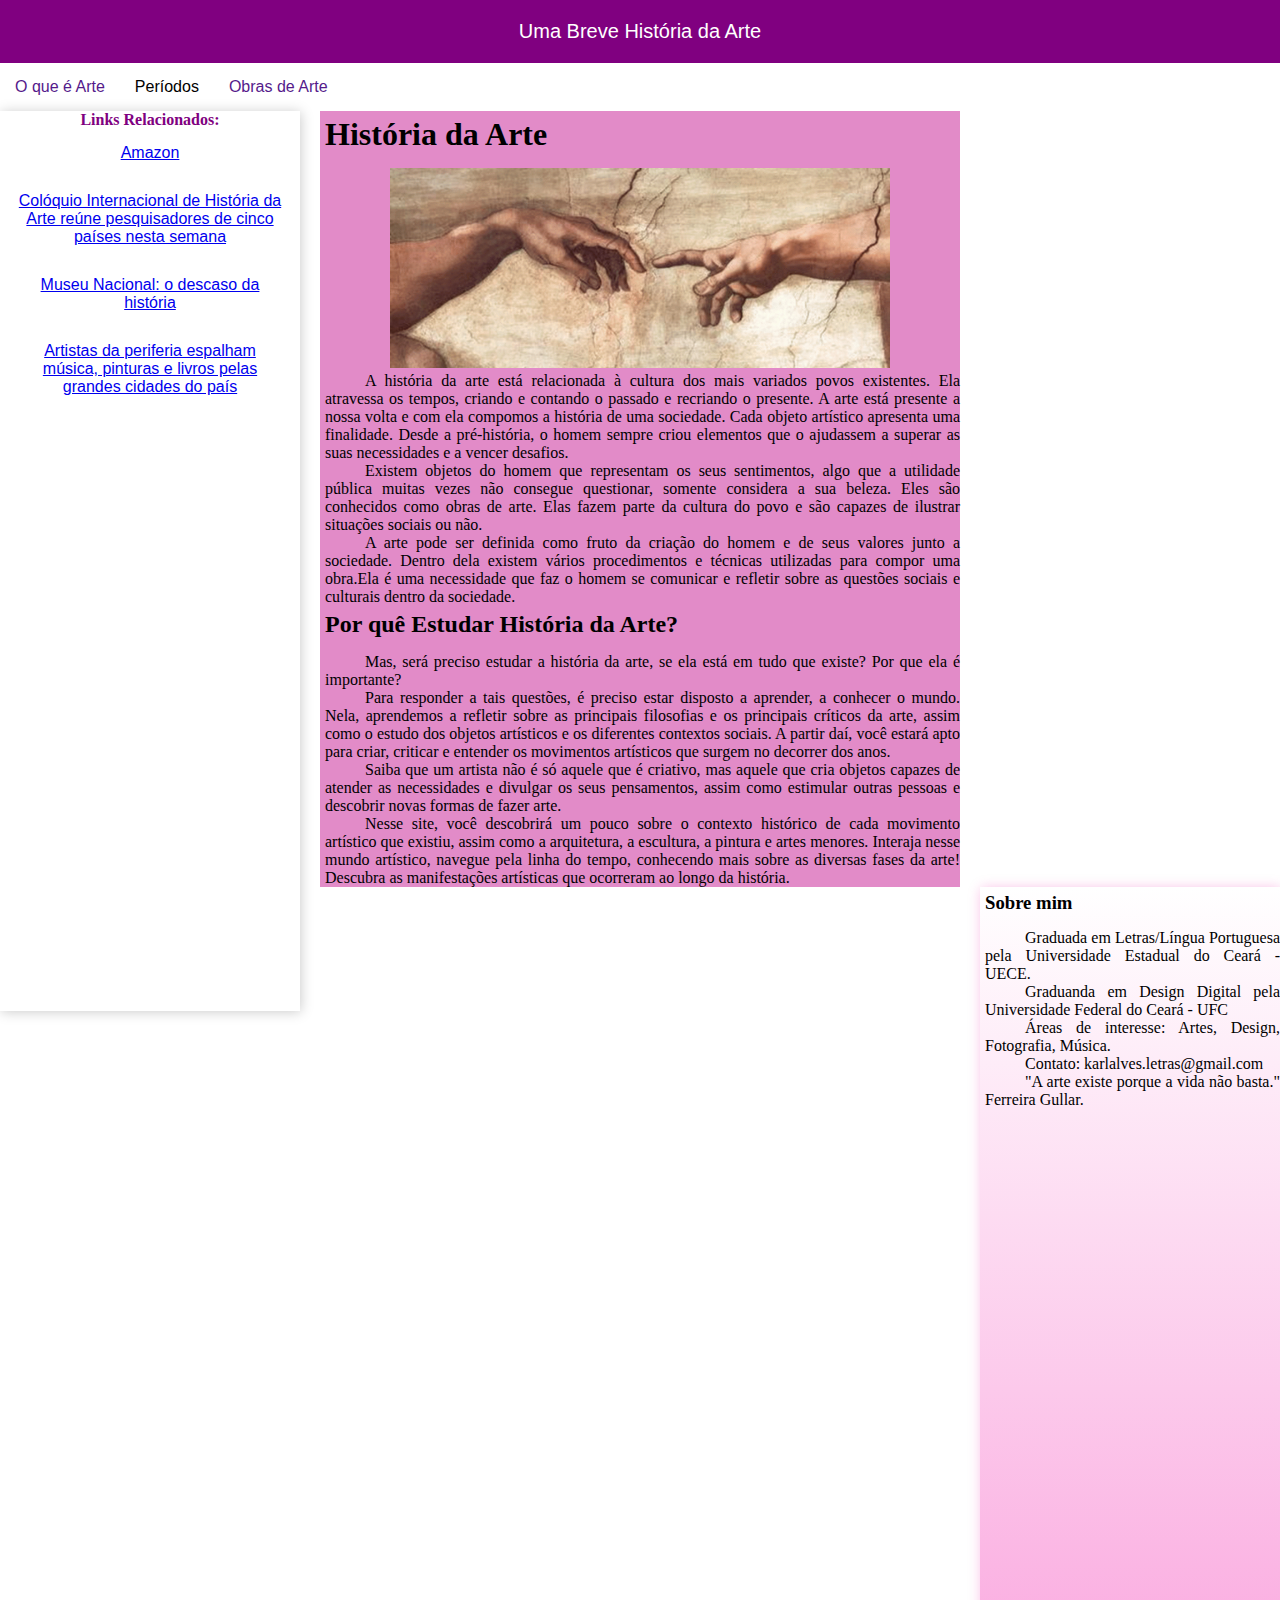
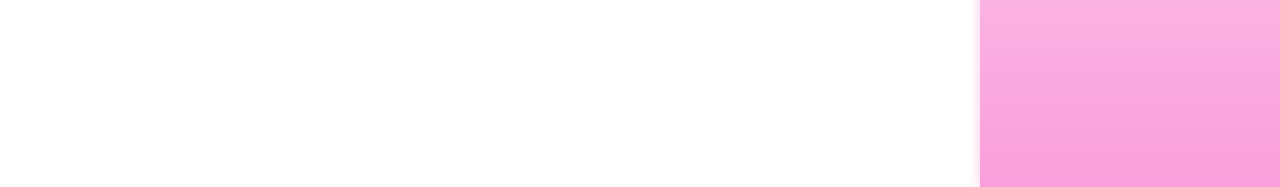
<file: Atividades LMS - Karla/Trabalho 1 CSS/index.html>
<!DOCTYPE html>
<html lang="en">
<head>
    <meta charset="UTF-8">
    <meta name="viewport" content="width=device-width, initial-scale=1.0">
    <meta http-equiv="X-UA-Compatible" content="ie=edge">
    <title>Uma Breve história da Arte</title>
    <link rel="stylesheet" href="estilo.css">
</head>
<body>
    <header class="cabecalho">Uma Breve História da Arte</header>
    <nav class="navegador-superior">
        <ul>
            <li>
                <div class="dropdown">
                    <div class="dropdown-button">
                        <a href="">O que é Arte</a>
                    </div>
                </div>
                <div class="dropdown">
                    <div class="dropdown-button" id="periodo">
                        Períodos
                    </div>
                    <div class="dropdown-content">
                        <ul>
                            <li><a href="">Arte na Pré-História</a></li>
                            <li><a href="">Idade Antiga</a></li>
                            <li><a href="">Idade Média</a></li>
                            <li><a href="">Idade Moderna</a></li>
                            <li><a href="">Idade Contemporânea</a></li>
                            <li><a href="">Arte do Século XX</a></li>
                            <li><a href="">Arte no Brasil</a></li>
                        </ul>
                    </div>
                </div>
                <div class="dropdown">
                    <div class="dropdown-button">
                        <a href="">Obras de Arte</a>
                    </div>
                </div>
            </li>
        </ul>
    </nav>
    <nav class="navegador-lateral">
        <ul>
            <li>
                <div class="livros">
                    <h4>Links Relacionados:</h4>
                    <ul>
                        <li><a href="https://www.amazon.com.br/s?k=hist%C3%B3ria+da+arte&__mk_pt_BR=%C3%85M%C3%85%C5%BD%C3%95%C3%91&crid=25HYBYAEBEBP3&sprefix=hist%C3%B3ria+da+a%2Caps%2C269&ref=nb_sb_ss_c_1_13">Amazon</a></li> 
                    </ul>
                </div>
                <div class="notícias">
                    <ul>
                        <li><a href="https://ufmg.br/comunicacao/noticias/coloquio-internacional-de-historia-da-arte-da-destaque-para-pintura-de-elementos-arquitetonicos">Colóquio Internacional de História da Arte reúne pesquisadores de cinco países nesta semana</a></li>
                        <li><a href="http://tvbrasil.ebc.com.br/caminhos-da-reportagem/2018/09/museu-nacional-o-descaso-da-historia">Museu Nacional: o descaso da história</a></li>
                        <li><a href="https://g1.globo.com/profissao-reporter/noticia/2018/09/20/artistas-da-periferia-espalham-arte-pelas-grandes-cidades-do-pais.ghtml">Artistas da periferia espalham música, pinturas e livros pelas grandes cidades do país</a></li>
                    </ul>
                </div>
            </li>
        </ul>
    </nav>
    <div class="conteudo">
        <h1>História da Arte</h1>
        <img src="história-da-arte.gif" width="500px" height="auto">
        <p>A história da arte está relacionada à cultura dos mais variados povos existentes. Ela atravessa os tempos, criando e contando o passado e recriando o presente. A arte está presente a nossa volta e com ela compomos a história de uma sociedade. Cada objeto artístico apresenta uma finalidade. Desde a pré-história, o homem sempre criou elementos que o ajudassem a superar as suas necessidades e a vencer desafios.</p>
        <p>Existem objetos do homem que representam os seus sentimentos, algo que a utilidade pública muitas vezes não consegue questionar, somente considera a sua beleza. Eles são conhecidos como obras de arte. Elas fazem parte da cultura do povo e são capazes de ilustrar situações sociais ou não.</p>
        <p>A arte pode ser definida como fruto da criação do homem e de seus valores junto a sociedade. Dentro dela existem vários procedimentos e técnicas utilizadas para compor uma obra.Ela é uma necessidade que faz o homem se comunicar e refletir sobre as questões sociais e culturais dentro da sociedade.</p>
        <h2>Por quê Estudar História da Arte?</h2>
        <p>Mas, será preciso estudar a história da arte, se ela está em tudo que existe? Por que ela é importante?</p>
        <p>Para responder a tais questões, é preciso estar disposto a aprender, a conhecer o mundo. Nela, aprendemos a refletir sobre as principais filosofias e os principais críticos da arte, assim como o estudo dos objetos artísticos e os diferentes contextos sociais. A partir daí, você estará apto para criar, criticar e entender os movimentos artísticos que surgem no decorrer dos anos.</p>
        <p>Saiba que um artista não é só aquele que é criativo, mas aquele que cria objetos capazes de atender as necessidades e divulgar os seus pensamentos, assim como estimular outras pessoas e descobrir novas formas de fazer arte.</p>
        <p>Nesse site, você descobrirá um pouco sobre o contexto histórico de cada movimento artístico que existiu, assim como a arquitetura, a escultura, a pintura e artes menores. Interaja nesse mundo artístico, navegue pela linha do tempo, conhecendo mais sobre as diversas fases da arte! Descubra as manifestações artísticas que ocorreram ao longo da história.</p>
    </div>
    <nav class="barra-lateral-direita">
        <h3>Sobre mim</h3>
        <p>Graduada em Letras/Língua Portuguesa pela Universidade Estadual do Ceará - UECE.</p>
        <p>Graduanda em Design Digital pela Universidade Federal do Ceará - UFC</p>
        <p>Áreas de interesse: Artes, Design, Fotografia, Música.</p>
        <p>Contato: karlalves.letras@gmail.com</p>
        <p>"A arte existe porque a vida não basta." Ferreira Gullar.</p>
    </nav>
</body>
</html>
</file>
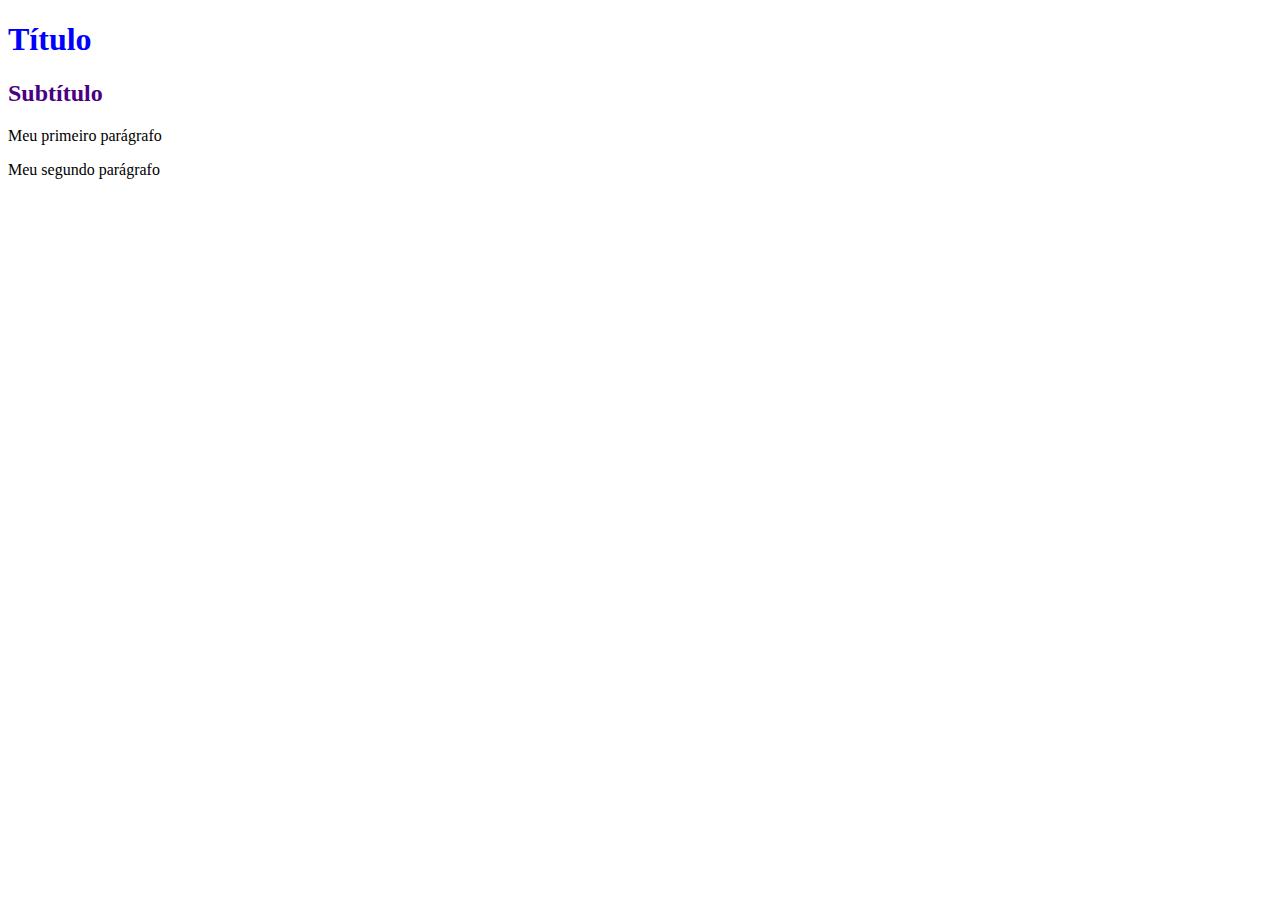
<file: Exercícios LMS/At1.html>
<!DOCTYPE html>

<htm4l>
    <head>
  
    </head>
    
    <body>
        <h1 style="Color:blue">Título</h1>
        <h2 style="Color: #4B0082">Subtítulo</h2>
        <p style="Color: 0,139,139">Meu primeiro parágrafo</p>
        <p>Meu segundo parágrafo</p>
    <body>

</html>
</file>
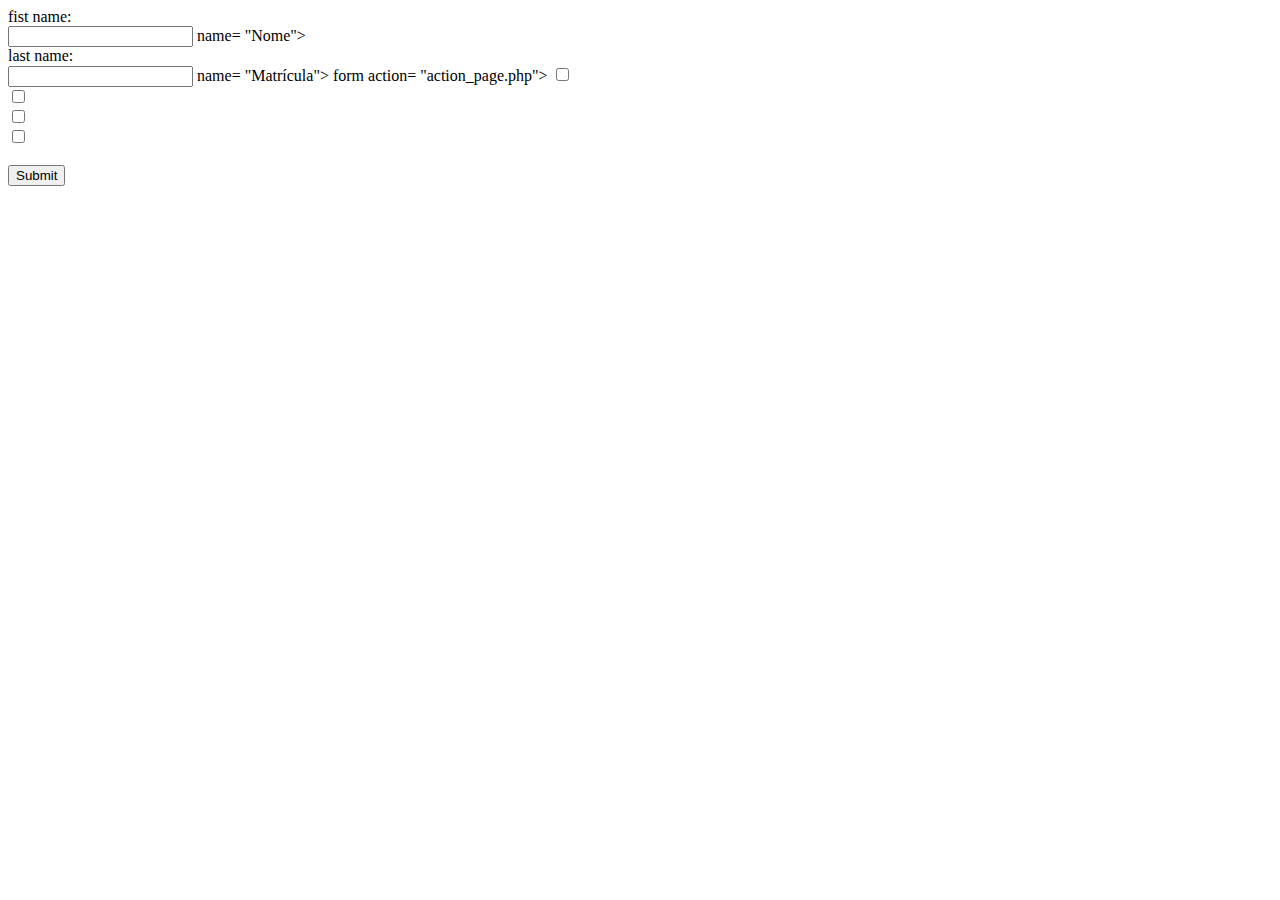
<file: Exercícios LMS/At2.html>
<!DOCTYPE html>

<htm4l>
    <head>
  
    </head>
    
    <body>
        <form>
            fist name: <br>
            <input type="text"> name= "Nome">
            <br>
            last name: <br>
            <input type="text"> name= "Matrícula">
            form action= "action_page.php">
            <input type="checkbox" name="disc1" value="Ergonomia" ><br>
            <input type="checkbox" name="disc2" value= "LMS" ><br>
            <input type="checkbox" name="disc3" value= "Projeto 2" ><br>
            <input type="checkbox" name="disc4" value="Desenho 2" ><br><br>
            <input type="submit">
        </form>
    <body>

</html>
</file>
<file: Atividades LMS - Karla/Trabalho 1 CSS/estilo.css>
*{
    margin: 0;
    padding: 0;
}

.cabecalho {
    background-color:purple;
    text-align: center;
    text-decoration: none;
    padding: 20px;
    color: white;
    font-family: 'Segoe UI', Tahoma, Geneva, Verdana, sans-serif;
    font-size: 20px;
}

.navegador-superior{
    overflow: hidden;
}

.navegador-superior ul{
    list-style-type: none;
}

.dropdown > ul > li > .dropdown{
    float: left;
}

.navegador-superior ul li a{
    text-decoration: none;
    display: block;
}

.dropdown{
    float: left;
}

.dropdown-content > ul > li > a{
    text-align: center;
    list-style-type: none;
    display: block;
    padding: 15px;
    background-color: rgb(136, 40, 128);
    color:white;
}

.dropdown-content > ul > li > a:hover{
    background-color: rgb(112, 4, 76);
    color:white;
}

.dropdown .dropdown-button, .dropdown-button2{
    font-family: 'Segoe UI', Tahoma, Geneva, Verdana, sans-serif;
    text-align: center;
    padding: 15px;    
    cursor: pointer;
    margin-left: auto;
    margin-right: auto;
    color:black;
}

.dropdown .dropdown-button:hover{
    background-color:white;
    color: purple; 
}

.dropdown ul{
    list-style-type: none;
}

.dropdown .dropdown-content{
    overflow: hidden;
    font-family: 'Segoe UI', Tahoma, Geneva, Verdana, sans-serif;
    display: block;
    max-height: 0px;
    position: absolute;
    transition: max-height 500ms;
}

.dropdown:hover .dropdown-content{
    max-height: 200px;
}

.navegador-lateral ul{
    list-style-type: none;
}

.navegador-lateral ul li a{
    list-style-type: none;
    padding: 15px;
    margin-left: auto;
    margin-right: auto;
    display: block;
    text-align: center;
    font-family: 'Segoe UI', Tahoma, Geneva, Verdana, sans-serif;
}

.navegador-lateral ul li a:hover{
    transition: 400ms;
    background-color: rgb(218, 15, 218);
    color: black;
}

.navegador-lateral {
    overflow: hidden;
    float: left;
    color:purple;
    height: 100vh;
    width: 300px;
    box-shadow: 1px 1px 12px #CBCBCB;
    text-align: center;
}
.navegador-lateral, ul li a .livros{
    text-decoration: none;
}
.barra-lateral-direita{
    overflow: hidden;
    float: right;
    position: inherit;
    height: 100vh;
    width: 300px;
    box-shadow: 1px 1px 12px #e7009a42;
    background-image: linear-gradient(white,#f103a262);
}

.conteudo{
    float: inherit;
    margin: auto;
    width: 50%;
    color:white;
    background-color: rgb(226, 139, 200);
    animation: mover 3s infinite;
    position: relative;
    text-align: center;
    font-family: 'Segoe UI', Tahoma, Geneva, Verdana, sans-serif;
}

p {
    font-family: Cambria, Cochin, Georgia, Times, 'Times New Roman', serif;
    text-align: justify;
    color:black;
    margin-left: 5px;
    text-indent: 40px;
}

h1, h2, h3 {
    font-family: Cambria, Cochin, Georgia, Times, 'Times New Roman', serif;
    text-align: justify; 
    color:black;
    margin-left: 20px;
    padding: 5px;
    margin: 0px 10px 10px 0px;
}
</file>
